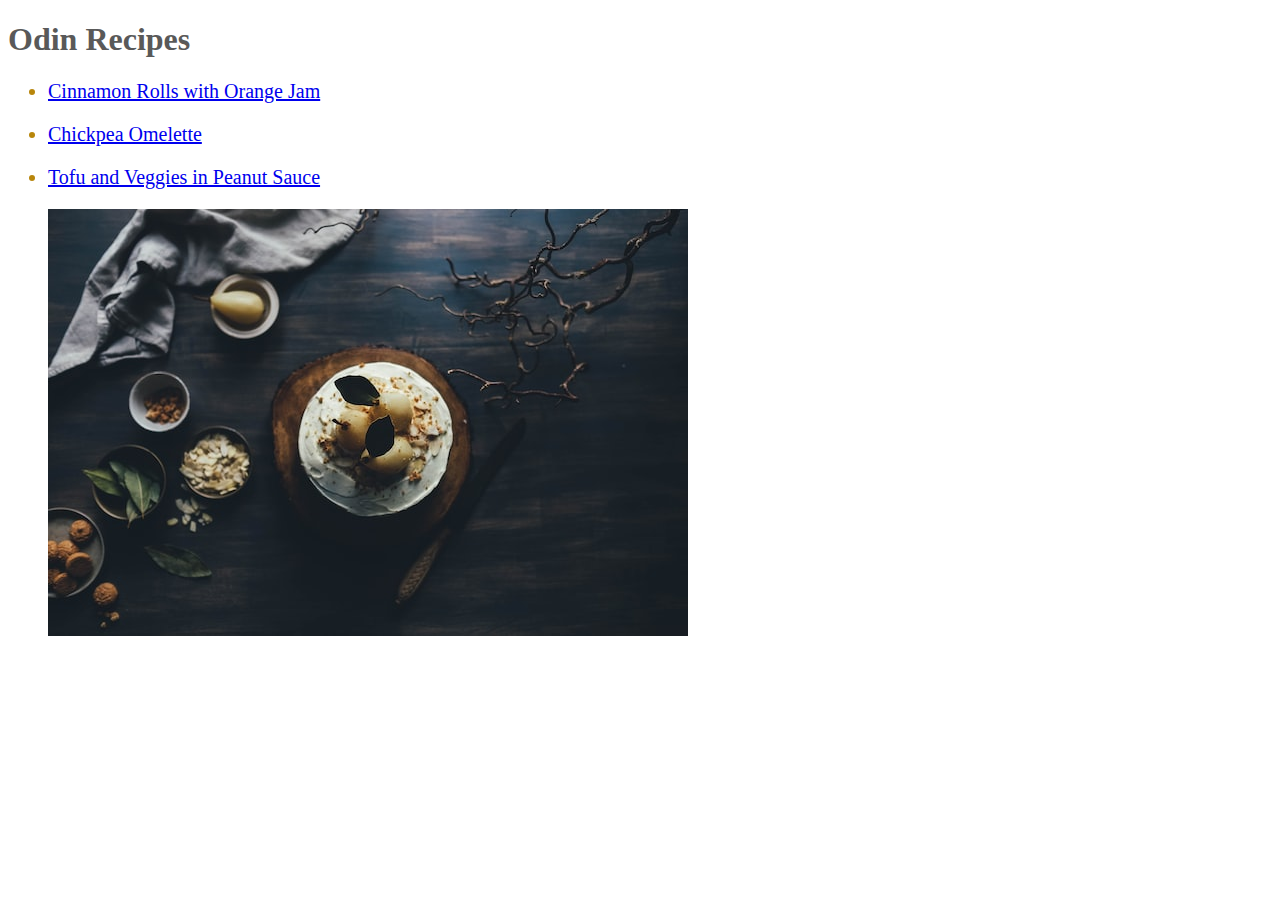
<file: index.html>
<!DOCTYPE html>
<html lang="en">
  <head>
    <meta charset="UTF-8" />
    <h1><title>Odin Recipes</title></h1>
    <link rel="stylesheet" href="style.css" />
    <link rel="preconnect" href="https://fonts.googleapis.com" />
    <link rel="preconnect" href="https://fonts.gstatic.com" crossorigin />
    <link
      href="https://fonts.googleapis.com/css2?family=Reenie+Beanie&display=swap"
      rel="stylesheet"
    />
  </head>
  <body>
    <h1>Odin Recipes</h1>
    <ul class="list">
      <p>
        <li>
          <a href="recipes/cinnamon_rolls.html"
            >Cinnamon Rolls with Orange Jam</a
          >
        </li>
      </p>
      <p>
        <li>
          <a href="recipes/chickpea_omelette.html">Chickpea Omelette</a>
        </li>
      </p>
      <p>
        <li>
          <a href="recipes/tofu_and_veggies_in_peanut_sauce.html"
            >Tofu and Veggies in Peanut Sauce</a
          >
        </li>
      </p>
      <img src="images/main.jpg" alt="pear pie" />
    </ul>
  </body>
</html>
</file>
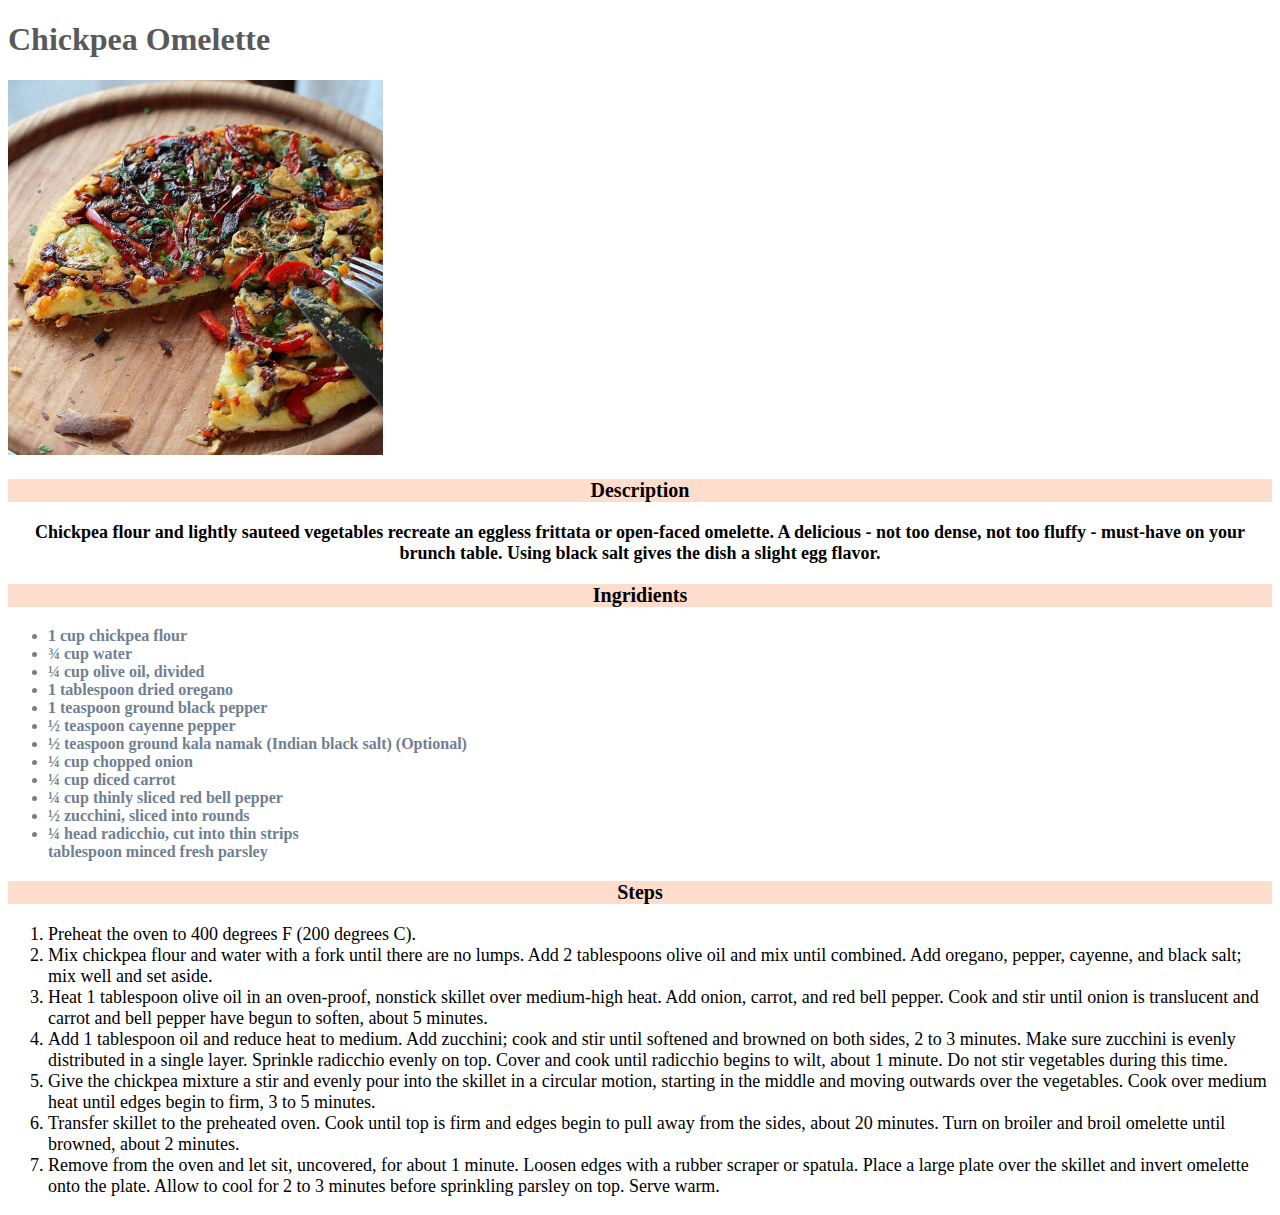
<file: recipes/chickpea_omelette.html>
<!DOCTYPE html>
<html lang="en">
    <head>
        <meta charset="UTF-8">
        
        <h1 ><title>Chickpea Omelette</title></h1>
        <link rel="stylesheet" href="../style.css">
    </head>

    <body>
        <h1 class="reenie-beanie-regular">Chickpea Omelette</h1>
<img class="dishPhoto2" src="../images/chickpea_omelette.jpg" alt="chickpea omelette served">
<h3 >Description</h3>
<p class="desc">Chickpea flour and lightly sauteed vegetables recreate an eggless frittata or open-faced omelette. A delicious - not too dense, not too fluffy - must-have on your brunch table. Using black salt gives the dish a slight egg flavor.</p>
<h3>Ingridients</h3>
<ul class="ingridients">
<li>1 cup chickpea flour</li>
<li>¾ cup water</li>
<li>¼ cup olive oil, divided</li>
<li>1 tablespoon dried oregano</li>
<li>1 teaspoon ground black pepper</li>
<li>½ teaspoon cayenne pepper</li>
<li>½ teaspoon ground kala namak (Indian black salt) (Optional)</li>
<li>¼ cup chopped onion</li>
<li>¼ cup diced carrot</li>
<li>¼ cup thinly sliced red bell pepper</li>
<li>½ zucchini, sliced into rounds</li>
<li>¼ head radicchio, cut into thin strips</li>
</li> tablespoon minced fresh parsley</li>
</ul>
    <h3>Steps</h3>
<ol class="steps">
    <li>Preheat the oven to 400 degrees F (200 degrees C).</li>
    <li>Mix chickpea flour and water with a fork until there are no lumps. Add 2 tablespoons olive oil and mix until combined. Add oregano, pepper, cayenne, and black salt; mix well and set aside.</li>
    <li>Heat 1 tablespoon olive oil in an oven-proof, nonstick skillet over medium-high heat. Add onion, carrot, and red bell pepper. Cook and stir until onion is translucent and carrot and bell pepper have begun to soften, about 5 minutes.</li>
    <li>Add 1 tablespoon oil and reduce heat to medium. Add zucchini; cook and stir until softened and browned on both sides, 2 to 3 minutes. Make sure zucchini is evenly distributed in a single layer. Sprinkle radicchio evenly on top. Cover and cook until radicchio begins to wilt, about 1 minute. Do not stir vegetables during this time.</li>
    <li>Give the chickpea mixture a stir and evenly pour into the skillet in a circular motion, starting in the middle and moving outwards over the vegetables. Cook over medium heat until edges begin to firm, 3 to 5 minutes.</li>
    <li>Transfer skillet to the preheated oven. Cook until top is firm and edges begin to pull away from the sides, about 20 minutes. Turn on broiler and broil omelette until browned, about 2 minutes.</li>
    <li>Remove from the oven and let sit, uncovered, for about 1 minute. Loosen edges with a rubber scraper or spatula. Place a large plate over the skillet and invert omelette onto the plate. Allow to cool for 2 to 3 minutes before sprinkling parsley on top. Serve warm.</li>
</ol>
    </body>
    </html>
</file>
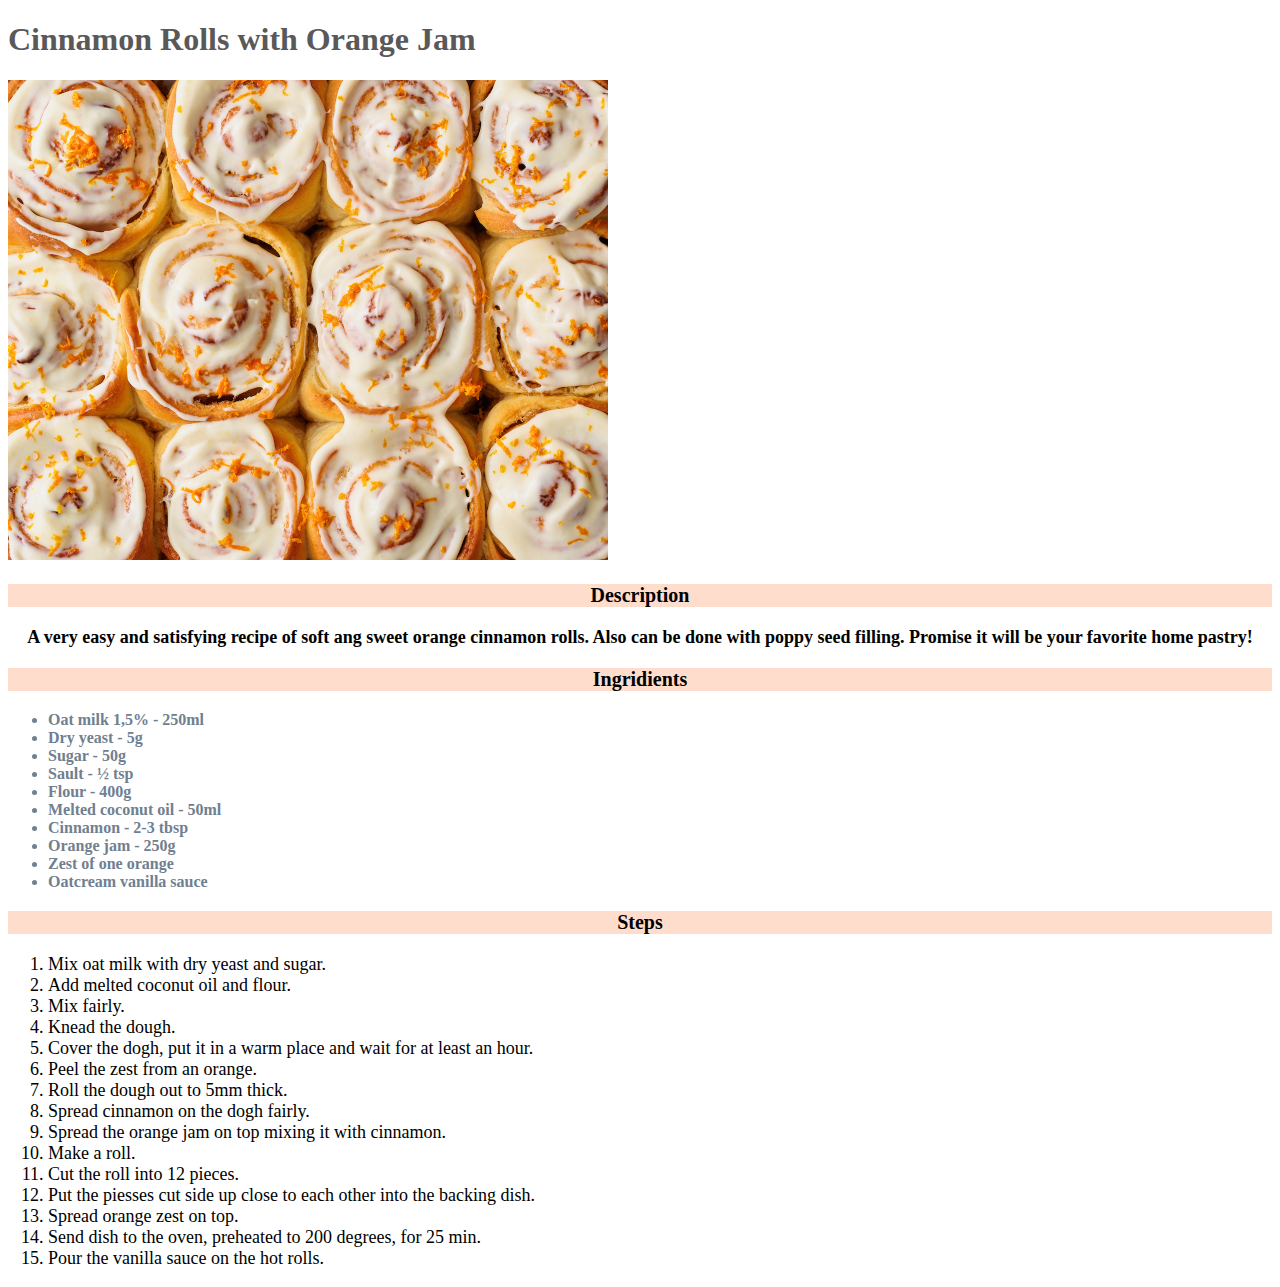
<file: recipes/cinnamon_rolls.html>
<!DOCTYPE html>
<html lang="en">
    <head>
        <meta charset="UTF-8">
        <meta http-equiv="X-UA-Compatible" content="IE=edge">
        <meta name="viewport" content="width=device-width, initial-scale=1.0">
        <h1><title>Cinnamon Rolls with Orange Jam</title></h1>
        <link rel="stylesheet" href="../style.css">
    </head>

    <body>
<h1>Cinnamon Rolls with Orange Jam</h1>
<div>
    <img class="dishPhoto1" src="../images/cinnamon_rolls.jpg" alt="cinnamon rolls prepared">
</div>
<h3>Description</h3>
<p class="desc"> A very easy and satisfying recipe of soft ang sweet orange cinnamon rolls. Also can be done with poppy seed filling.
Promise it will be your favorite home pastry! </p>
<h3>Ingridients</h3>
<ul class="ingridients">
    <li>Oat milk 1,5% - 250ml</li>
    <li>Dry yeast - 5g</li>
    <li>Sugar - 50g</li>
    <li>Sault - ½ tsp</li>
    <li>Flour - 400g</li>
    <li>Melted coconut oil - 50ml</li>
    <li>Cinnamon - 2-3 tbsp</li>
    <li>Orange jam - 250g</li>
    <li>Zest of one orange </li>
    <li>Oatcream vanilla sauce</li>
</ul>
<h3>Steps</h3>
<ol class="steps">
<li>Mix oat milk with dry yeast and sugar.</li>
<li>Add melted coconut oil and flour.</li>
<li>Mix fairly.</li>
<li>Knead the dough.</li>
<li>Cover the dogh, put it in a warm place and wait for at least an hour.</li>
<li>Peel the zest from an orange.</li>
<li>Roll the dough out to 5mm thick.</li>
<li>Spread cinnamon on the dogh fairly.</li>
<li>Spread the orange jam on top mixing it with cinnamon.</li>
<li>Make a roll.</li> 
<li>Cut the roll into 12 pieces.</li>
<li>Put the piesses cut side up close to each other into the backing dish.</li> 
<li>Spread orange zest on top.</li>
<li>Send dish to the oven, preheated to 200 degrees, for 25 min.</li>
<li>Pour the vanilla sauce on the hot rolls.</li>
</ol>
</body>
</html>
</file>
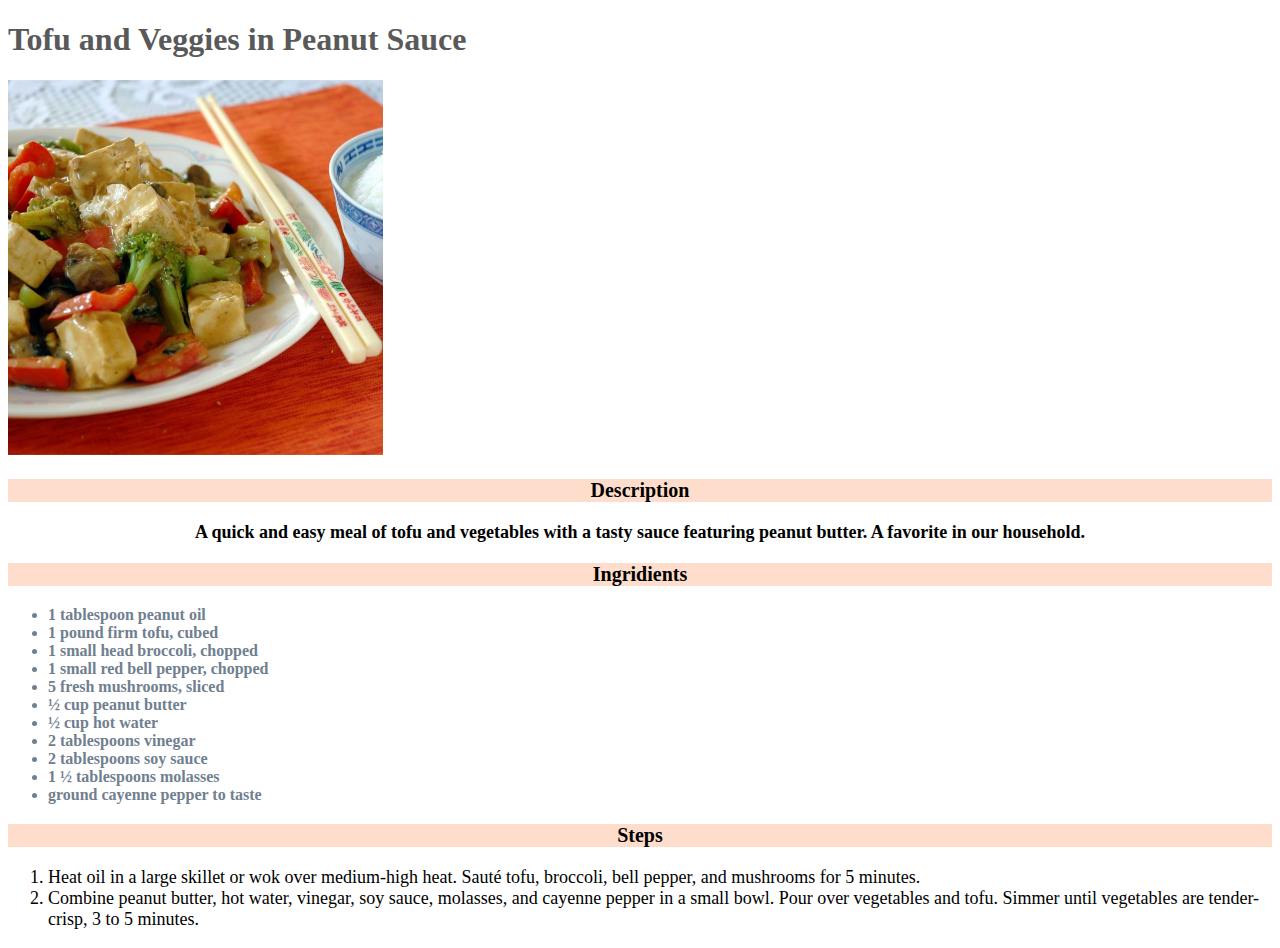
<file: recipes/tofu_and_veggies_in_peanut_sauce.html>
<!DOCTYPE html>
<html lang="en">
    <head>
        <meta charset="UTF-8">
        <h1><title>Tofu and Veggies in Peanut Sauce</title></h1>
        <link rel="stylesheet" href="../style.css">
    </head>

    <body>
<h1>Tofu and Veggies in Peanut Sauce</h1>
<img class="dishPhoto2" src="../images/tofu_and_veggies.jpg" alt="tofu and veggies served">
<h3>Description</h3>
<p class="desc">A quick and easy meal of tofu and vegetables with a tasty sauce featuring peanut butter. A favorite in our household.</p>
<h3>Ingridients</h3>
<ul class="ingridients">
    <li>1 tablespoon peanut oil</li>
    <li>1 pound firm tofu, cubed</li>
    <li>1 small head broccoli, chopped</li>
    <li>1 small red bell pepper, chopped</li>
    <li>5 fresh mushrooms, sliced</li>
    <li>½ cup peanut butter</li>
    <li>½ cup hot water</li>
    <li>2 tablespoons vinegar</li>
    <li>2 tablespoons soy sauce</li>
    <li>1 ½ tablespoons molasses</li>
    <li>ground cayenne pepper to taste</li>
</ul>
    <h3>Steps</h3>
<ol class="steps">
<li>Heat oil in a large skillet or wok over medium-high heat. Sauté tofu, broccoli, bell pepper, and mushrooms for 5 minutes.</li>
<li>Combine peanut butter, hot water, vinegar, soy sauce, molasses, and cayenne pepper in a small bowl. Pour over vegetables and tofu. Simmer until vegetables are tender-crisp, 3 to 5 minutes.</li>
    </body>
    </html>
</file>
<file: style.css>
* {
  font-family: "Chalkboard", cursive;
}

body {
  text-size-adjust: inherit;
  font-size: 16px;
}

.dishPhoto1 {
  width: 600px;
  height: 480px;
}

.dishPhoto2 {
  width: 375px;
  height: 375px;
}

h1 {
  color: #595959;
}

h3 {
  background-color: rgb(255, 221, 204);
  text-align: center;
  font-size: 20px;
  font-weight: 900;
}

.ingridients {
  color: slategrey;
  font-weight: 800;
  font-family: "Reenie Beanie", cursive;
}

.desc {
  font-weight: 900;
  font-size: 18px;
  text-align: center;
}

.steps {
  font-size: 18px;
}

.list {
  font-size: 20px;
  color: darkgoldenrod;
}
</file>
